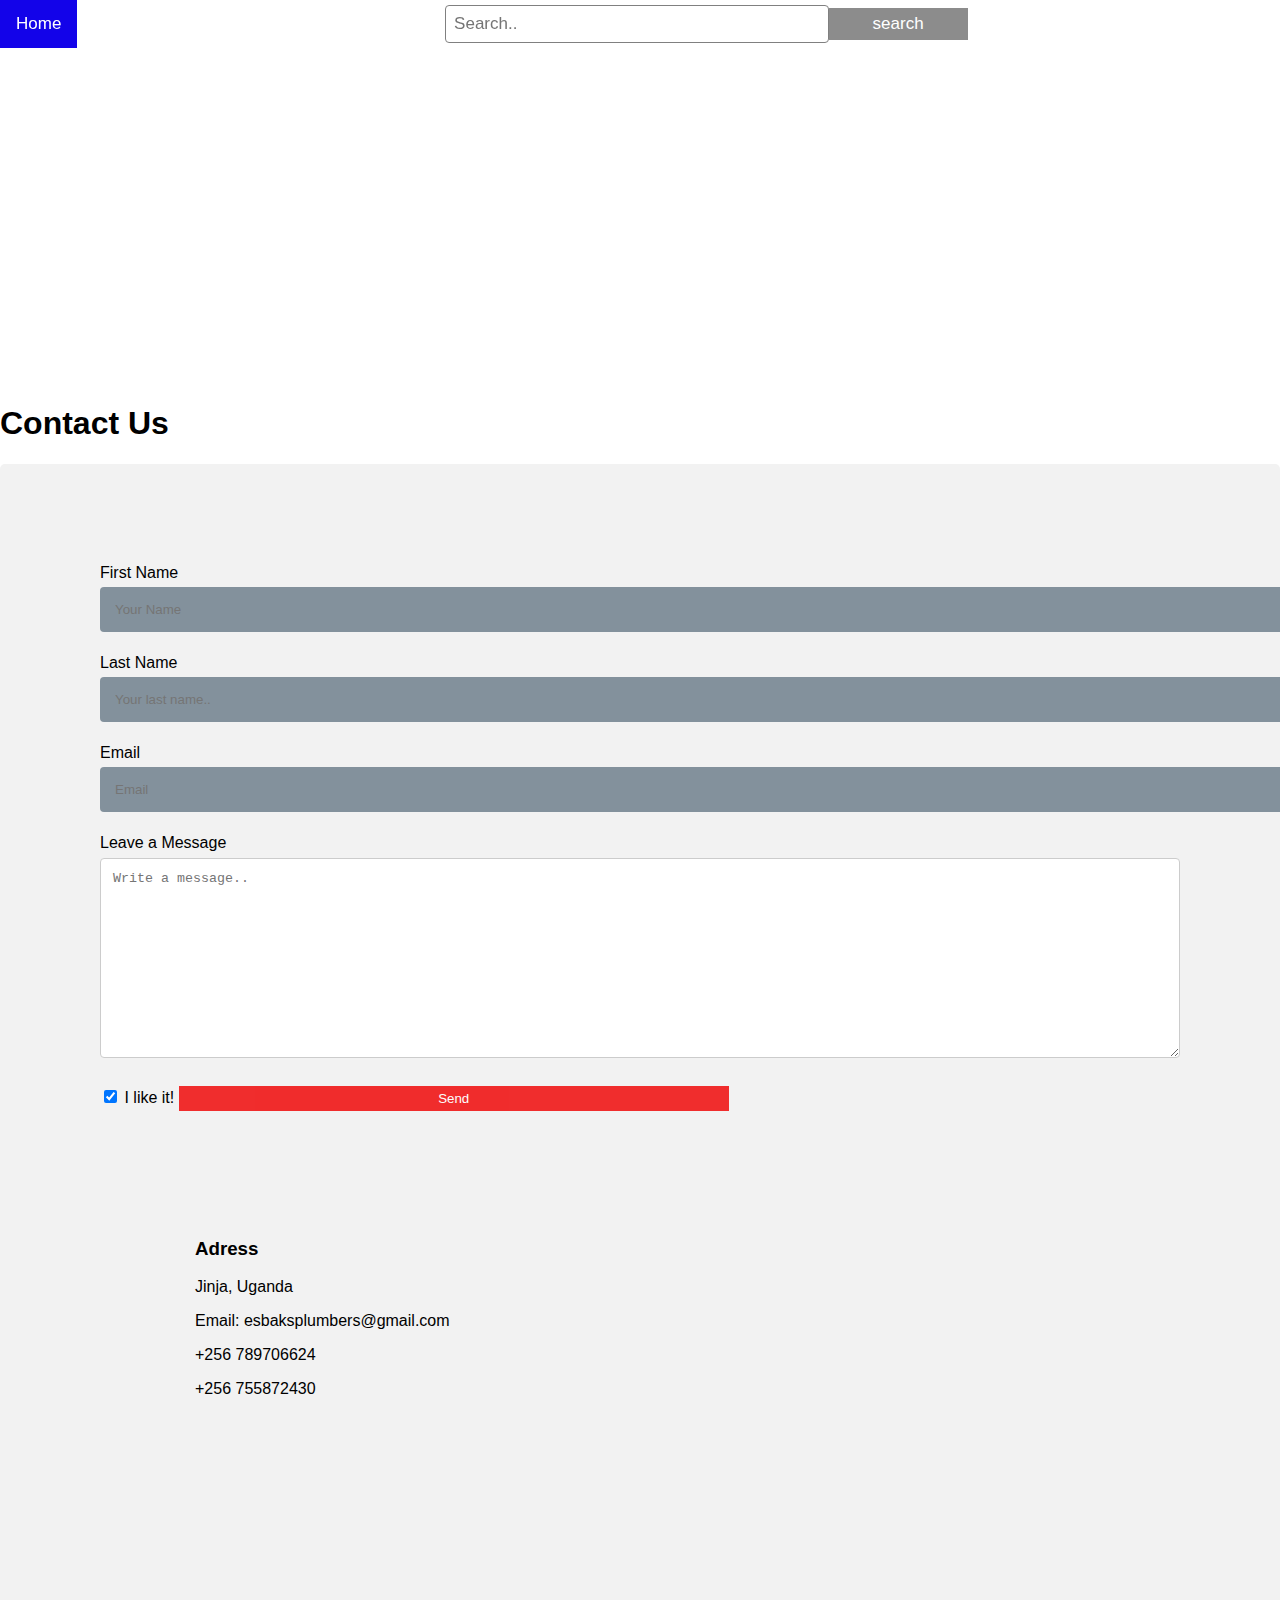
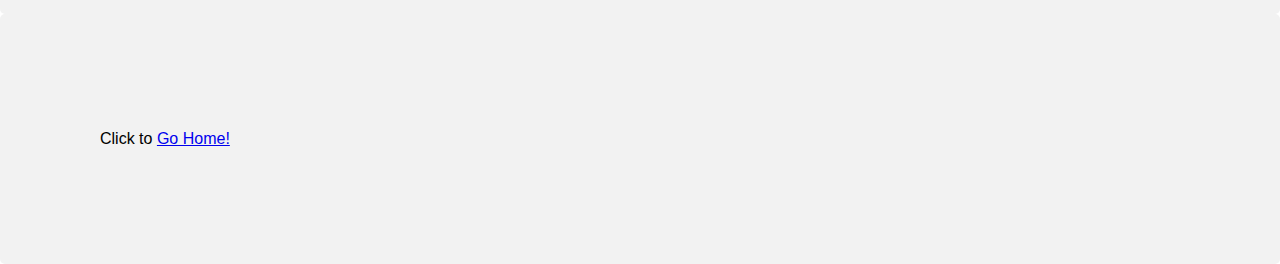
<file: contact.html>
<!DOCTYPE html>
<html lang="en">
<head>
  <meta charset="UTF-8">
  <meta http-equiv="X-UA-Compatible" content="IE=edge">
  <meta name="viewport" content="width=device-width, initial-scale=1.0">
  <link rel="stylesheet" href="style.css">
  <title>Esbaks Plumbers</title>
</head>
<body>
  <div class="topnav">
    <a class="active" href="index.html">Home</a>
    <a href="About.html">About</a>
    <a href="Our work.html">Our Work</a>
    <a href="location.html">Location</a>
    <a href="contact.html">Contact</a>
    <form class="example" action="/action_page.php">
      <input type="text" placeholder="Search.." name="search">
      <button type="submit"><i class="fa fa-search"></i>search</button> </form>
    </div>
    <div class="header"></div>
  <div class="padding-16"><span class="xlarge border-teal bottombar"><h1>Contact Us</h1></span></div>
  <div class="container">
    <form action=".//www.esbaksplumbers.com/action_page.php" target="_blank">
        <label for="fname">First Name</label>
        <input class="input" type="text" id="name" name="Name" placeholder="Your Name" required>

        <label for="Last name">Last Name</label>
        <input type="text" id="lname" name="Lastname" placeholder="Your last name..">
       
        <label for="Email">Email</label>
        <input class="input" type="text" id="Email" name="Name" placeholder="Email" required>
     
        <label for="message">Leave a Message</label>
       <textarea id="message" name="message" placeholder="Write a message.." style="height: 200px"></textarea>
      
      <input class="check" type="checkbox" checked name="like" >
      <label>I like it!</label>
      <button type="submit" class="button right theme">Send</button>
      <div class="container padding-64 theme-15" id="contact">
        <div class="row">
          <div class="col m5">
            <h3>Adress</h3>
            <p><i class="fa fa-map-maker text-teal xlarge"></i>Jinja, Uganda</p>
            <p><i class="fa fa-email text-teal xlarge"></i>    Email: esbaksplumbers@gmail.com</p>
            <p><i class="fa fa-phone text-teal xlarge"></i>    +256 789706624</p>
            <p><i class="fa fa-phone text-teal xlarge"></i>    +256 755872430</p>
          </div>
          </div>
        </div>
      </form>
        </div>
   
  
  </body>
  <footer class="container theme-dark padding-16"> 
    <p>Click to <a href="index.html" target="_blank">Go Home!</a></p>
    </footer>
  </html>
</file>
<file: style.css>
body {
    margin: 0;
    font-family: Arial, Helvetica, sans-serif;
}
*{
    box-sizing: border-box;
}
.header{
    padding: 15%;
    text-align: center;
    background-image: url("file:///C:/Users/USER/Desktop/my%20work/final%20web/imgs/pexels-fadly-syahab-773607.jpg");
    background-size: contain;
}
.header h1{
    color: aliceblue;
}
.topnav {
    overflow: hidden;
    background-color: transparent;
    position: fixed;
    top: 0%;
    bottom: 92%;
    width: 100%;
}
.topnav a {
    float:left;
    display: block;
    color: white;
    text-align: center;
    padding: 14px 16px;
    text-decoration: none;
    font-size: 17px;
}
.topnav a:hover {
    background-color: #ddd;
    color: black;
}
.topnav a.active {
    background-color: #1303e9;
    color: white;
}
form.example input[type=text] {
    padding: 8px;
    font-size: 17px;
    border: 1px solid grey;
    float: left;
    width: 30%;
    background: transparent;
    color: white;
  }
  form.example button {
    float: left;
    width: 10%;
    padding: 5px;
    background: grey;
    color: white;
    font-size: 17px;
    border: 1px solid grey;
    border-left: none;
    cursor: pointer;
  }
  
  form.example button:hover {
    background: #0b7dda;
  }
  
  form.example::after {
    content: "";
    clear: both;
    display: table;
  }
  @media screen and (max-width: 600px) {
    body {
        color: #f2f2f2;
    }
}
  *,*::before, *::after{
    box-sizing: inherit;
  }
  .column {
      float: left;
      width: 33.3;
      margin-bottom: 16px;
      padding: 0 8px;
  }
  .card {
      box-shadow: 0 4px 8px 0 rgba (0,0,0,0.2);
      margin: 8px;
  }
  .about-section {
      padding:100px;
      text-align: center;
      background-image: url("file:///C:/Users/USER/Desktop/my%20work/final%20web/imgs/darkwood.jpg");
      color: white;
      background-size: contain;
  }
  .container::after, .row::after{
      content: none;
      clear: both;
      display: table;
  }
  .title {
      color:rgb(250, 12, 12);
  }
  .button {
      border: none;
      outline: 0;
      display: inline-block;
      padding: 5px;
      color: white;
      background-color: #000;
      text-align: center;
      cursor: 50%;
  }
  .button:hover {
    background-color: rgb(105, 102, 228);
  }
  @media screen and(max-width: 600px) {
.column {
    width:30%;
    display:block;                        
      
}
  }
  .column {
      float: center;
      width: 45%;
      padding: 0 10px;
  }
  .row {margin: 0 -5px;}
  .row::after{
      content: "";
      display: table;
      clear: both;
  }
  @media  screen and (max-width: 600px) {
     .column{
         width: 50%;
         display: block;
         margin-bottom: 20px;
     } 
  }
  .contact {
      color: #1303e9;
      
  }
  .card{
      box-shadow: 0 4px 8px 0 rgba (0, 0, 0.2);
      padding:10px;
      text-align: center;
      background-color: #b1adad;
  }
  input[type=text], select, textarea{
      width: 100%;
      padding: 12px; 
      border: 1px solid #ccc;
      border-radius: 4px;
      box-sizing: border-box;
      margin-top: 6px;
      margin-bottom: 16px;
      resize: verticle;
  }
  input[type=send]{
      background: #9bdf9d;
      color: white;
      padding: 12px 20px;
      border: none;
      border-radius: 4px;
      cursor: pointer;
  }
  input[type=send]:hover{
      background-color: #45a049;
  }
  .container{
      border-radius: 5px;
      background-color: #f2f2f2;
      padding: 20px;
  }
  .work-section{
      padding: 30px;
      text-align: center;
      font-family: monotype corsiva;
      color: #f2f2f2;
      background-image: url("file:///C:/Users/USER/Desktop/my%20work/final%20web/imgs/best.jpg");
      background-size: contain;
      background-color: #45a049;
       
      }
      .container::after, .row::after{
        content: none;
        clear: both;
        display: table;
    }
    .title {
        color:rgb(250, 12, 12);
    }
    .button {
        border: none;
        outline: 0;
        display: inline-block;
        padding: 5px;
        color: white;
        background-color: rgb(240, 23, 23);
        text-align: center;
        cursor: 50%;}
      .work-section {
          float: center;
          width: 100%;
          margin-bottom: 2px;
          padding: 50px 18px;
      }
      .fa-facebook{
          padding: 40px;
          font-size: 10px;
          width: 80px;
          text-align: right;
          text-decoration: none;
          margin: 5px 2px;
      } 
      .fa:hover {
          opacity: 0.7;
      }
      .fa-twitter{
          text-align: right;
      }
      input[type=text], input[type=password]{
          width: 200%;
          padding: 15px;
          margin: 5px 0 22px 0;
          display: inline-block;
          border: none;
          background: #83919c;
      }
      input[type=text]:focus, input[type=password]:focus{
          background-color: rgb(202, 190, 190);
          outline: none;
      }
      button{
          background-color: #04aa6d;
          color: rgb(252, 8, 8);
          padding: 4px 10px;
          margin: 8px 0;
          border: none;
          cursor: pointer;
          width: 50%;
          opacity: 0.9;
      }
      .button:hover{
          opacity: 1;
      }
      .cancelbtn{
          padding: 14px 20px;
          background-color: #f44336;
      }
      .cancelbtn, .signupbtn {
          float: left;
          width: 50%;
      }
      .container {
          padding: 100px;
      }
      .modal{
          display: none;
          position: fixed;
          z-index: 1;
          left: 0;
          top: 0;
          width: 100%;
          height: 100%;
          overflow: auto;
          background-color: #474e5d;
          padding-top: 50px;
      }
      .modal-content{
          background-color: #fefefe;
          margin: 5% auto 15% auto;
          border: 1px solid #888;
          width: 80%;
      }
      hr{
          border: 1px solid #f1f1f1;
          margin-bottom: 25px;
      }
      .close{
          position: absolute;
          right: 35px;
          top: 15px;
          font-size: 40px;
          font-weight: bold;
          color: #7e0606;
      }
      .close:hover, .close:focus {
          color: #f44336;
          cursor: pointer;
      }
      @media screen and (max-width: 300px){
          .cancelbtn, .signupbtn{
              width: 50%;
          }
      }
</file>
